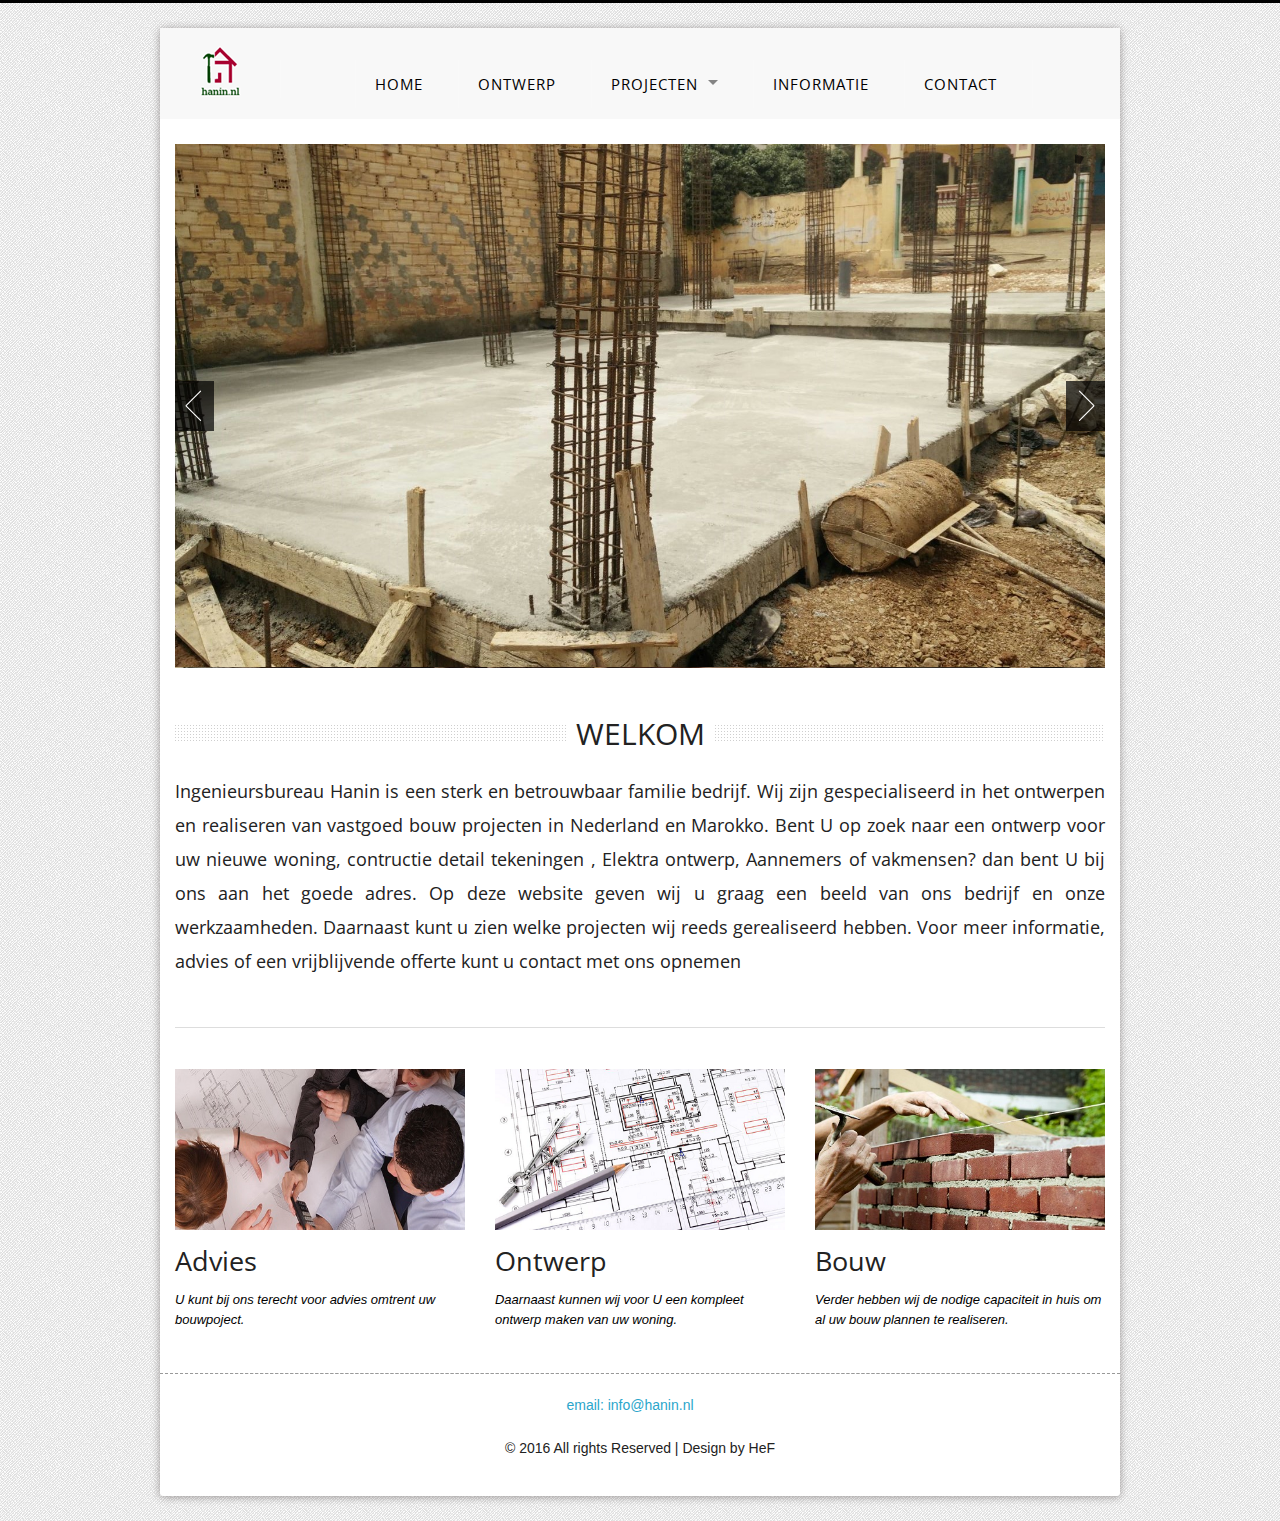
<file: index.html>
﻿<!DOCTYPE html>
<!--[if lt IE 7]> <html class="no-js lt-ie9 lt-ie8 lt-ie7" lang="en"> <![endif]-->
<!--[if IE 7]> <html class="no-js lt-ie9 lt-ie8" lang="en"> <![endif]-->
<!--[if IE 8]> <html class="no-js lt-ie9" lang="en"> <![endif]-->
<!--[if gt IE 8]><!--> <html class="no-js" lang="en">
 <!--<![endif]-->
<head>
    <title>hanin</title>
    <meta charset="utf-8">
    <meta name="viewport" content="width=device-width">
    <link rel="stylesheet" href="stylesheets/foundation.css">
    <link rel="stylesheet" href="stylesheets/main.css">
    <link rel="stylesheet" href="stylesheets/app.css">
    <!--<script src="javascripts/modernizr.foundation.js"></script>-->
    <script src="javascripts/jquery.foundation.orbit.js"></script>
    <!-- Google fonts -->
    <link href='http://fonts.googleapis.com/css?family=Open+Sans+Condensed:300|Playfair+Display:400italic' rel='stylesheet' type='text/css' />
    <!-- IE Fix for HTML5 Tags -->
    <!--[if lt IE 9]>
    <script src="http://html5shiv.googlecode.com/svn/trunk/html5.js"></script>
    <![endif]-->
</head>
<body>
    <div class="row page_wrap">
        <!-- page wrap -->
        <div class="twelve columns">
            <!-- page wrap -->
            <div class="row">
                <div class="twelve columns header_nav">
                    <div class="twelve columns">

                        <ul id="menu-header" class="nav-bar horizontal">
                            <li><a href="index.html"><img src="images/logo4b.png" alt="" style="border:none"></a></li>
                            <br>
                            <li> <span style="display:inline-block; width: 60px; "> </span></li>
                            <li><a href="index.html">Home</a></li>
                            <li><a href="index.html">Ontwerp</a></li>
                            <li class="has-flyout">
                                <a href="#">Projecten</a><a href="#" class="flyout-toggle"></a>
                                <ul class="flyout">
                                    <li class="has-flyout"><a href="Wetering.html">De Wetering (NL)</a></li>
                                    <li class="has-flyout"><a href="Rijswijk.html">Rijswijk Noord (NL)</a></li>
                                    <li class="has-flyout"><a href="Tanger.html">Tanger (Maroc)</a></li>
                                    <li class="has-flyout"><a href="Bouyash.html">Bni-Bouyash (Maroc)</a></li>
                                    <li class="has-flyout"><a href="Imzouren.html">Imzouren (Maroc)</a></li>
                                </ul>
                            </li>
                            <li><a href="contact.html">Informatie</a></li>
                            <li><a href="contact.html">Contact</a></li>
                        </ul>
                        <script>$('ul#menu-header').nav-bar();</script>
                    </div>
                </div>
            </div>
            <!-- END Header -->
            <!--<div class="show-for-large-up">-->
            <div class="row">
                <div class="twelve columns">
                    <div id="featured">
                        <img src="images/demo1.jpg" alt=""> <img src="images/demo2.jpg" alt=""> <img src="images/demo7.jpg" alt=""> <img src="images/demo20.jpg" alt=""> <img src="images/demo18.jpg" alt="">
                        <!--<img src="images/demo6.jpg" alt=""> <img src="images/demo7.jpg" alt=""> <img src="images/demo8.jpg" alt=""> <img src="images/demo9.jpg" alt=""> <img src="images/demo10.jpg" alt="">
                        <img src="images/demo11.jpg" alt=""> <img src="images/demo12.jpg" alt=""> <img src="images/demo13.jpg" alt=""> <img src="images/demo14.jpg" alt=""> <img src="images/demo15.jpg" alt="">
                        <img src="images/demo16.jpg" alt=""> <img src="images/demo17.jpg" alt=""> <img src="images/demo18.jpg" alt=""> <img src="images/demo19.jpg" alt=""> <img src="images/demo20.jpg" alt="">
                        <img src="images/demo21.jpg" alt=""> <img src="images/demo22.jpg" alt=""> <img src="images/demo23.jpg" alt=""> <img src="images/demo24.jpg" alt="">-->
                    </div>
                </div>
            </div>
            <!--</div>-->
            <!-- end row -->
            <br>

            <div class="row">
                <div class="twelve columns">
                    <div id="featured">
                        <div class="heading_dots">
                            <h2 class="heading_largesize" style="margin-bottom:10px"><span class="heading_center_bg">WELKOM</span></h2>
                        </div>
                        <div class="horizontal">
                            <p>
                                <h4 class="textbox"> <font size="4">
                                Ingenieursbureau Hanin is een sterk en betrouwbaar familie bedrijf. Wij zijn gespecialiseerd in het ontwerpen en realiseren van vastgoed bouw projecten in Nederland en Marokko. Bent U op zoek naar een ontwerp voor uw nieuwe woning, contructie detail tekeningen , Elektra ontwerp, Aannemers of vakmensen? dan bent U bij ons aan het goede adres.
                                Op deze website geven wij u graag een beeld van ons bedrijf en onze werkzaamheden. Daarnaast kunt u zien welke projecten wij reeds gerealiseerd hebben.
                                Voor meer informatie, advies of een vrijblijvende offerte kunt u contact met ons opnemen
                            </font></h4>
                        </div>
                    </div>
                </div>
            </div>
            <br>
            <br>
            <hr />
            <div class="row" style="padding-top: 20px">
                <div class="four columns">
                    <img src="images/hanin_advies1.jpg" alt="">
                    <h3>Advies</h3>
                    <p><em>U kunt bij ons terecht voor advies omtrent uw bouwpoject.</em></p>
                </div>
                <div class="four columns">
                    <img src="images/hanin_ontwerp2.png" alt="">
                    <h3>Ontwerp</h3>
                    <p><em>Daarnaast kunnen wij voor U een kompleet ontwerp maken van uw woning.</em></p>
                </div>
                <div class="four columns">
                    <img src="images/hanin_bouw.jpg" alt="">
                    <h3>Bouw</h3>
                    <p><em>Verder hebben wij de nodige capaciteit in huis om al uw bouw plannen te realiseren.</em></p>
                </div>
            </div>
            <!-- end row -->

            <div class="row">
                <div class="twelve columns">
                    <ul id="menu3" class="footer_menu horizontal">
                        <li><a href="index.html">email: info@hanin.nl</a></li>
                    </ul>
                </div>
                <div class="copy">
                    <ul id="menu3" class="footer_menu horizontal">
                        <p>
                            <ul> © 2016 All rights Reserved | Design by HeF</ul>
                        </p>
                </div>
            </div>
            <script>$('ul#menu3').nav - bar();</script>
        </div>
    </div>
    <!-- end page wrap) -->
    <!-- Included JS Files (Compressed) -->
    <script src="javascripts/foundation.min.js"></script>
    <script src="javascripts/jquery.foundation.orbit.js"></script>

    <!-- Initialize JS Plugins -->
    <script src="javascripts/app.js"></script>

</body>
</html>
</file>
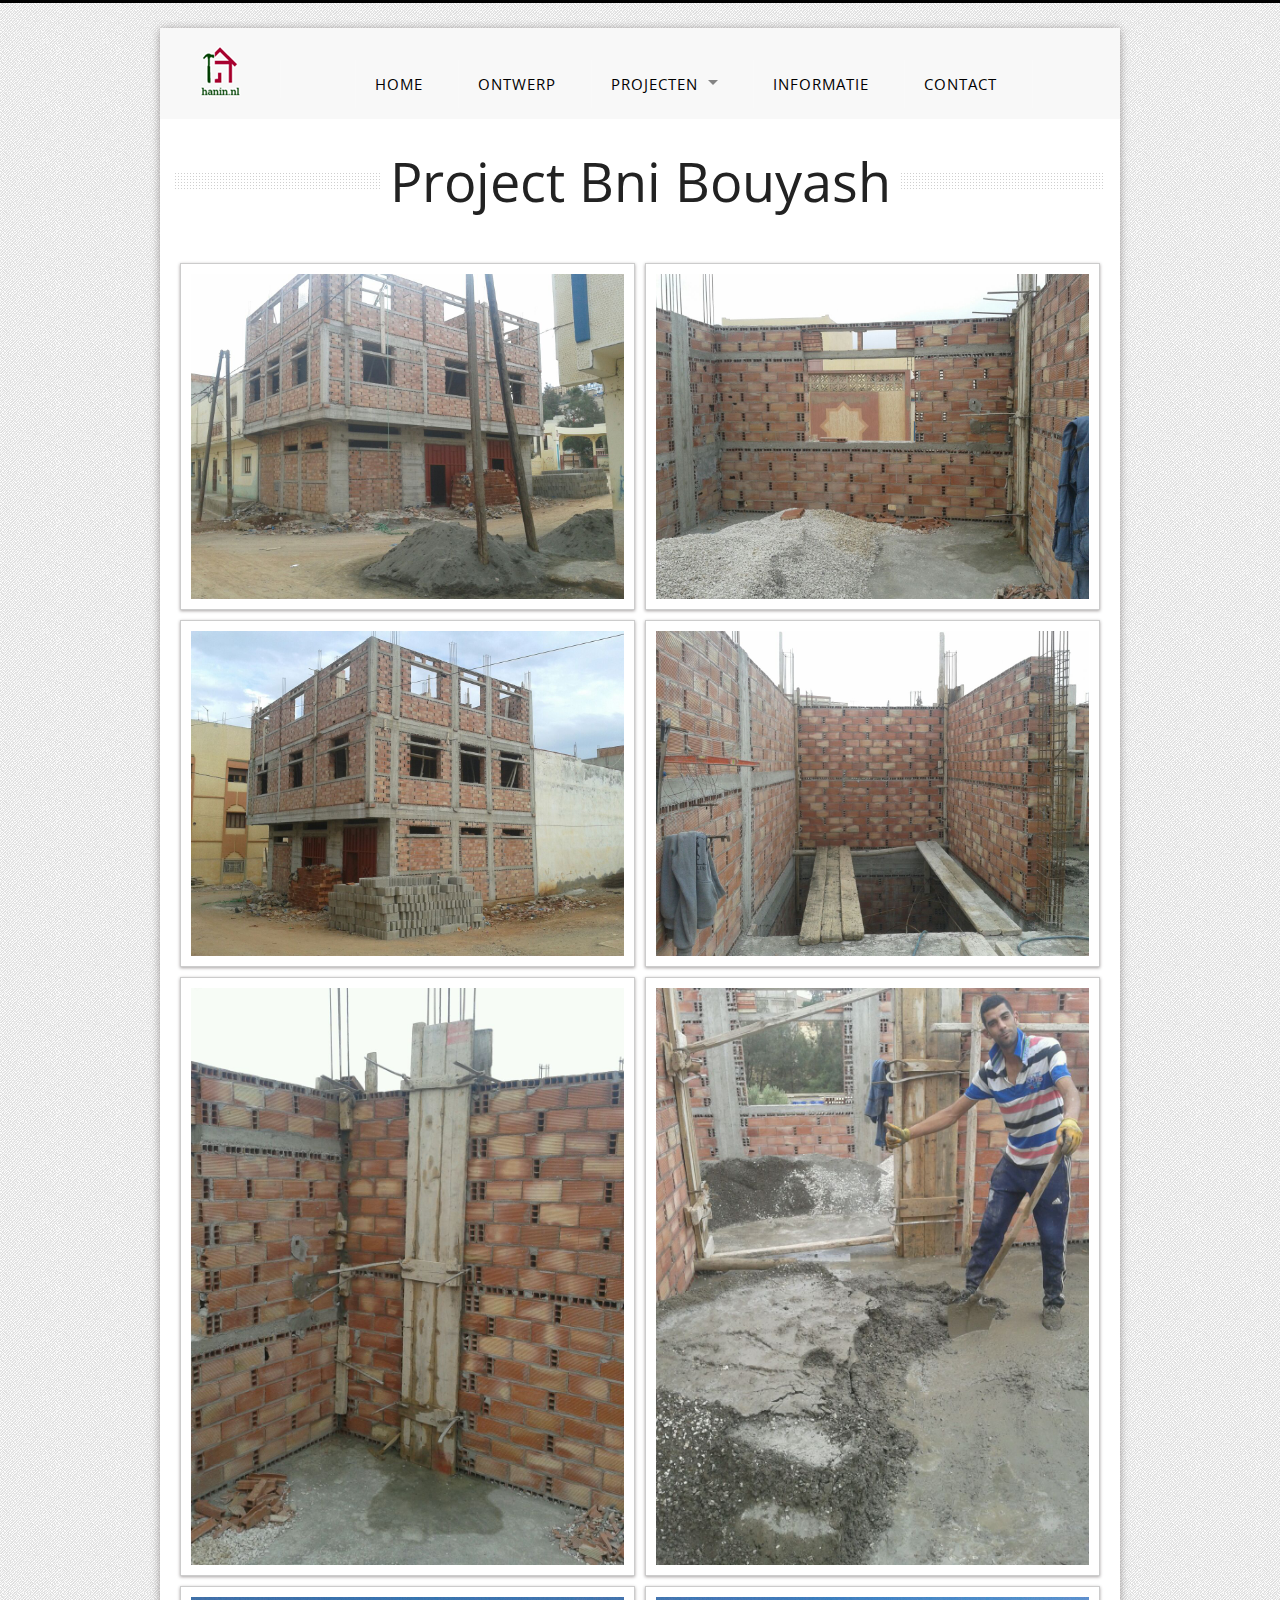
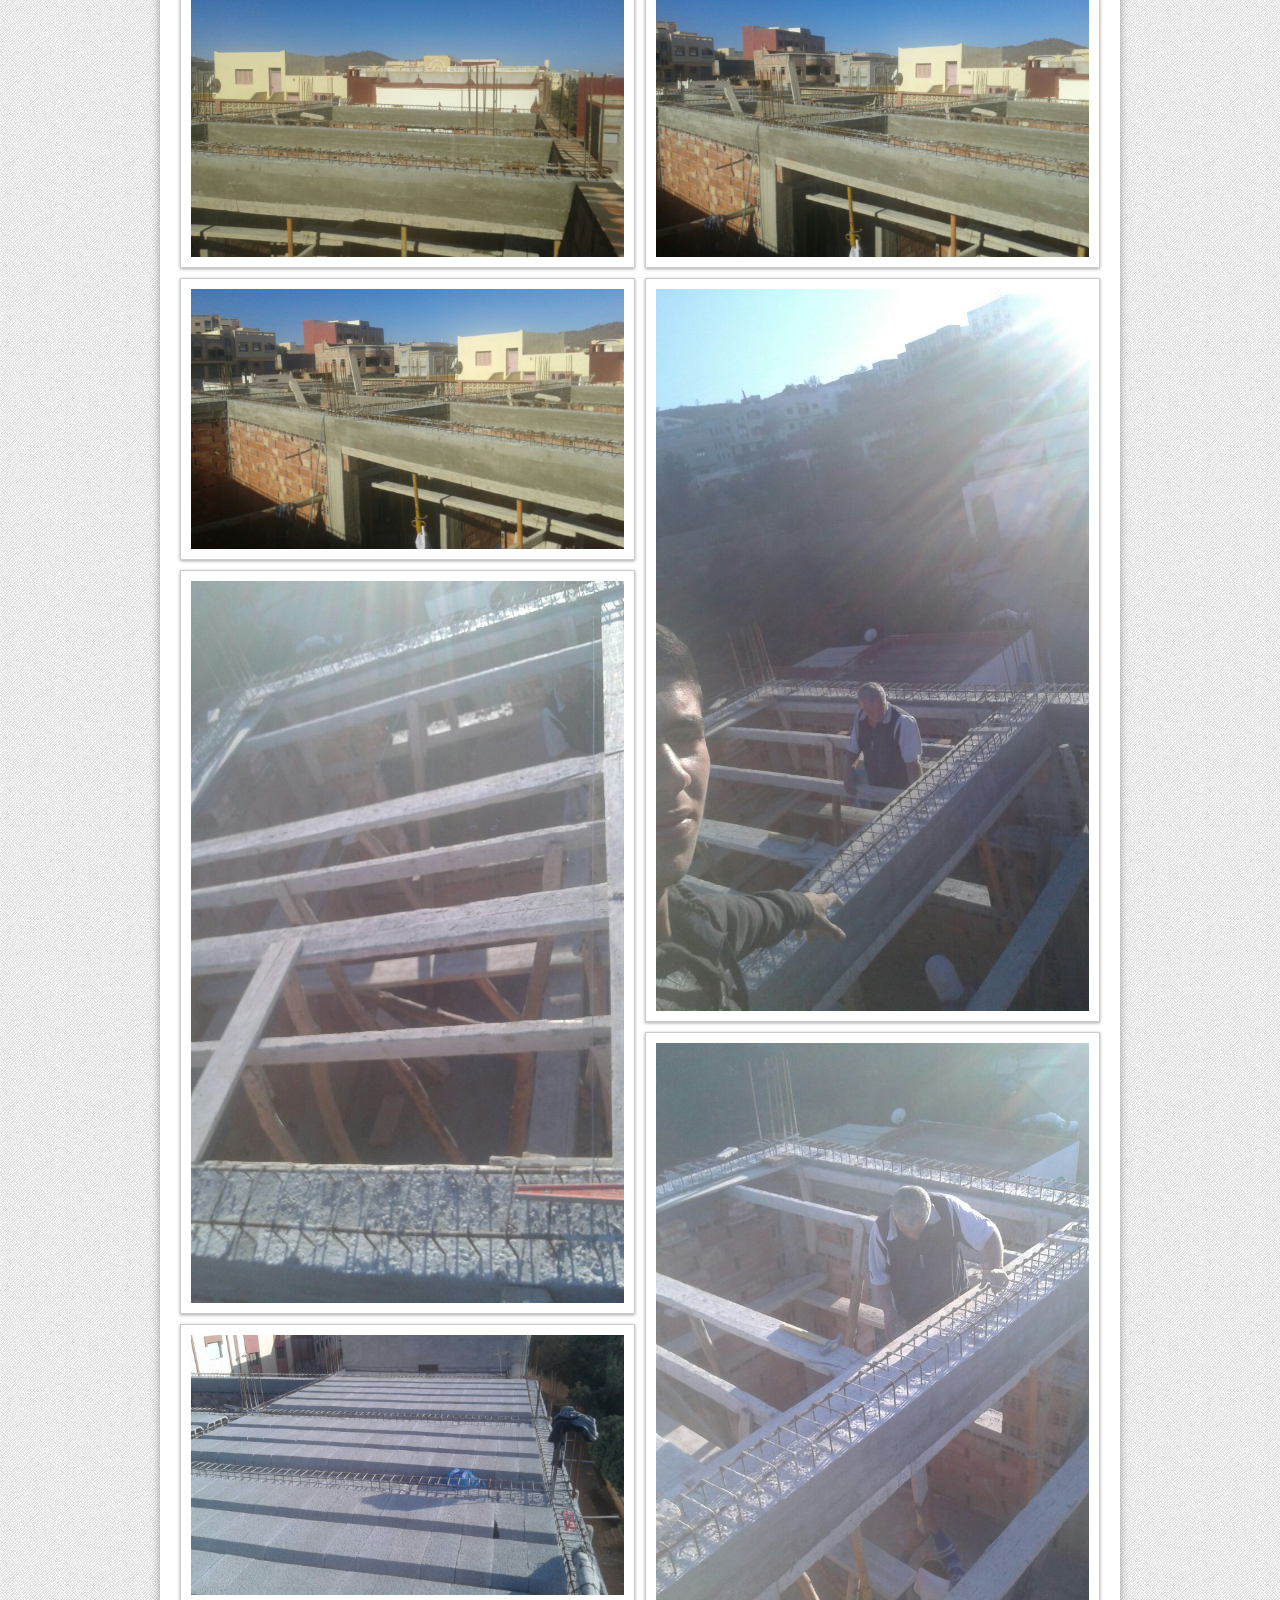
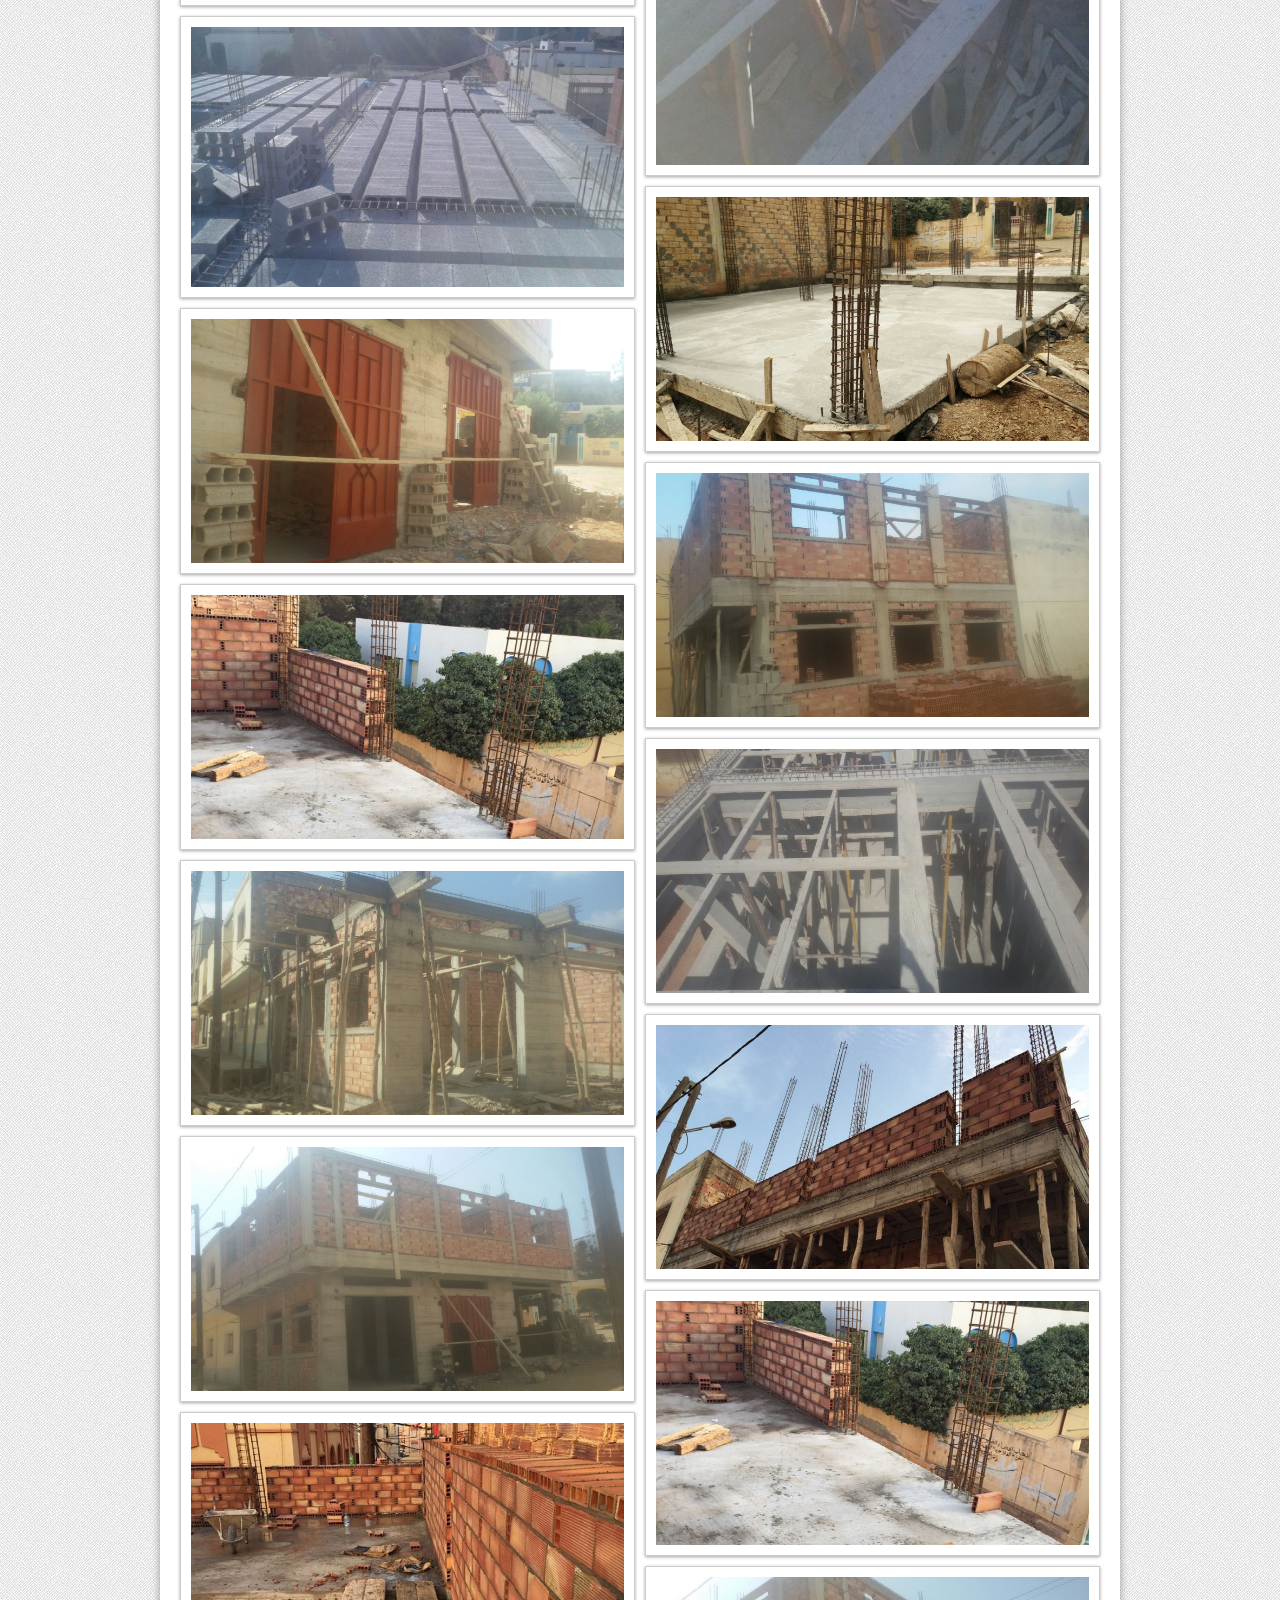
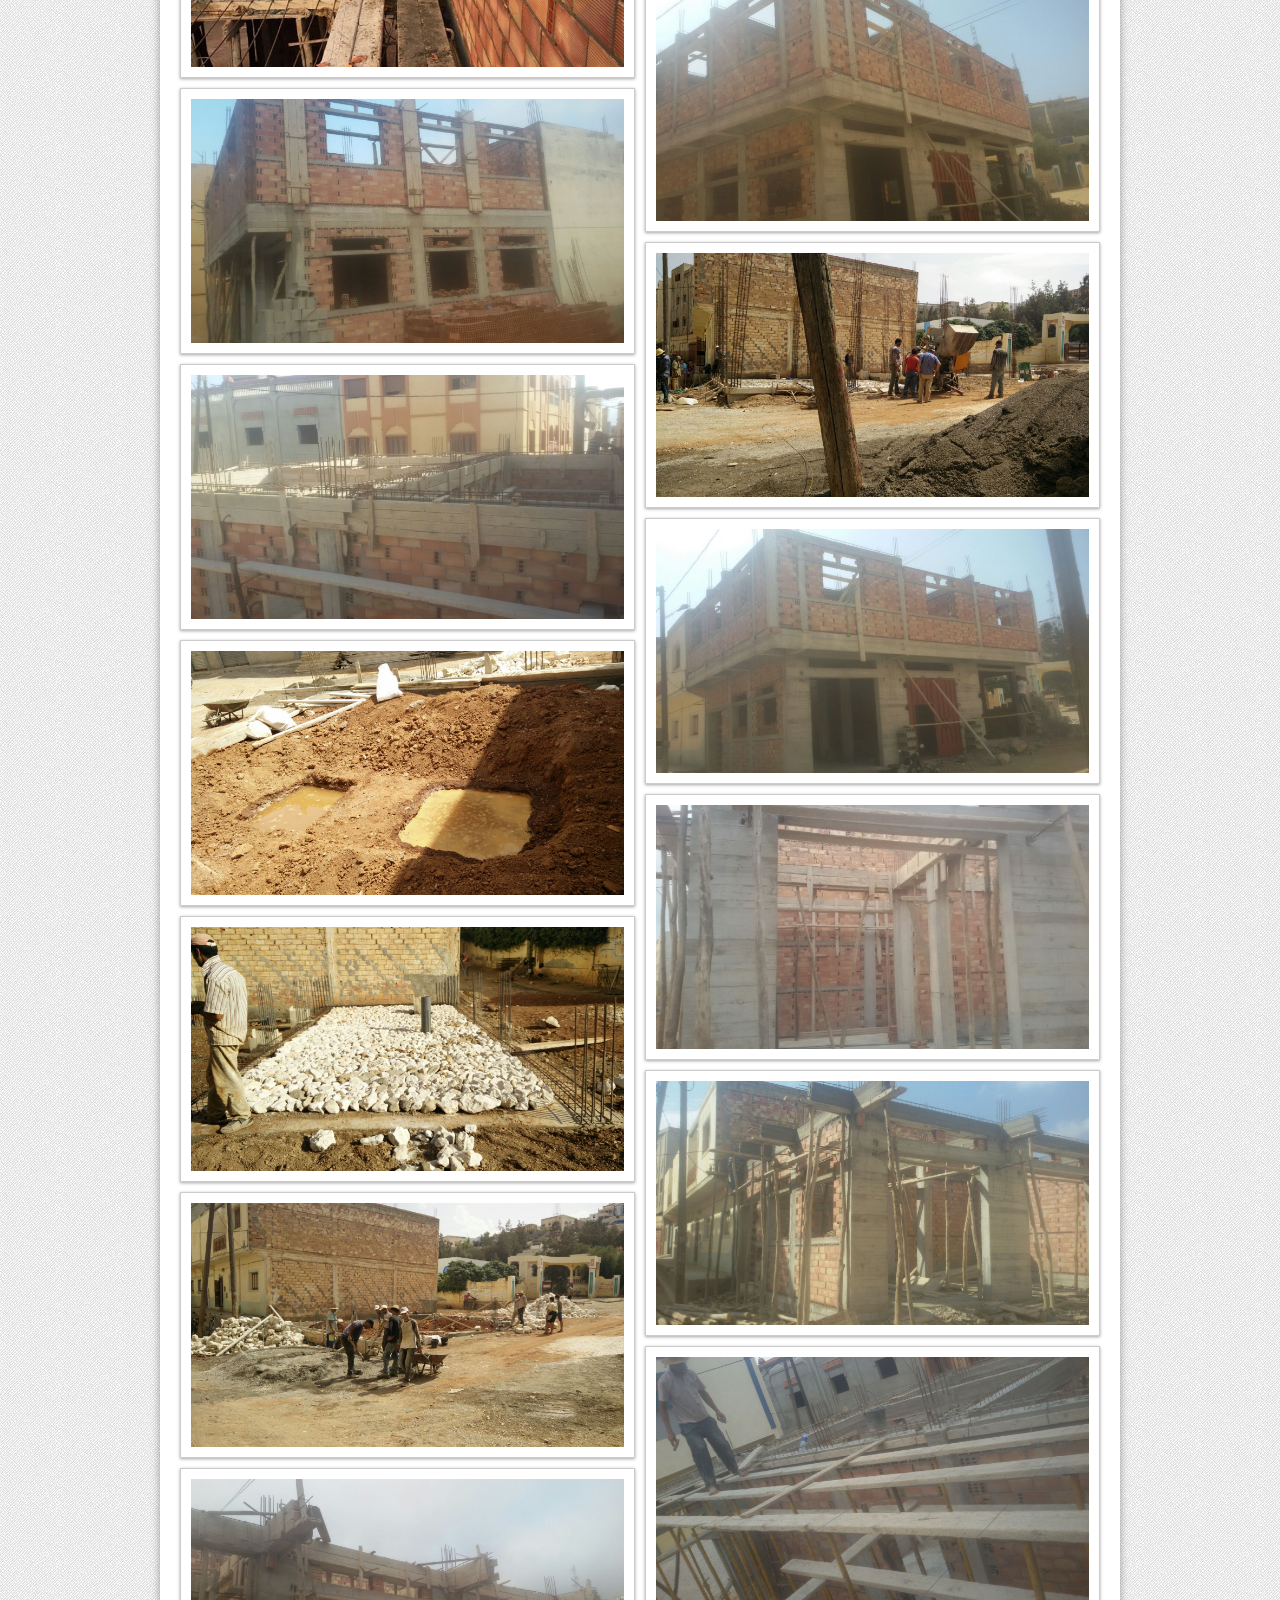
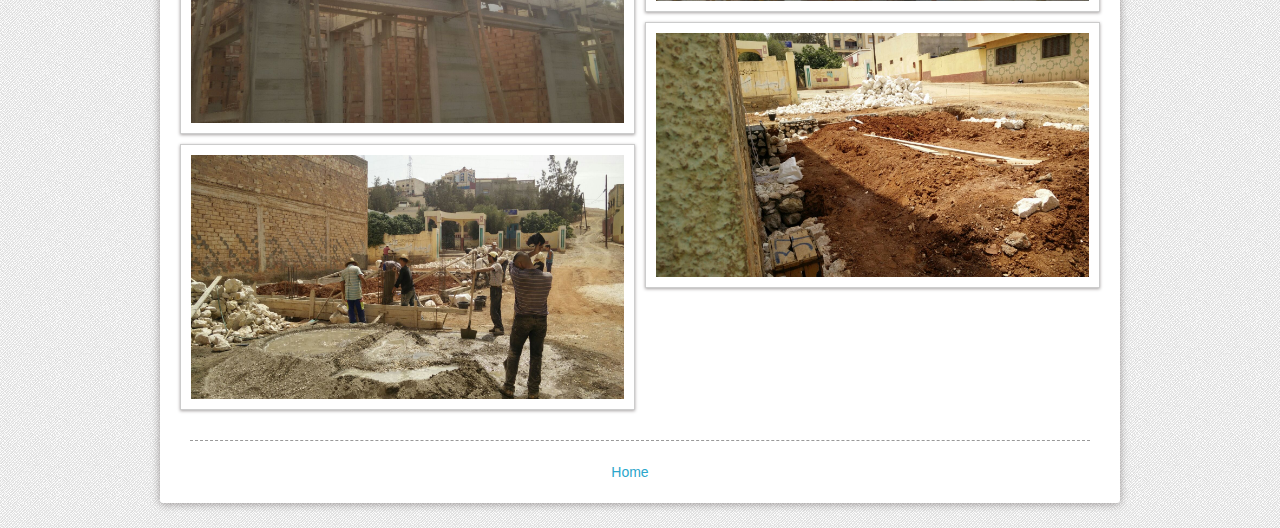
<file: Bouyash.html>
﻿<!DOCTYPE html>
<!--[if lt IE 7]> <html class="no-js lt-ie9 lt-ie8 lt-ie7" lang="en"> <![endif]-->
<!--[if IE 7]> <html class="no-js lt-ie9 lt-ie8" lang="en"> <![endif]-->
<!--[if IE 8]> <html class="no-js lt-ie9" lang="en"> <![endif]-->
<!--[if gt IE 8]><!--> <html class="no-js" lang="en">
 <!--<![endif]-->
<head>
    <title>Hanin.nl | Project BniBouyash</title>
    <meta charset="utf-8">
    <meta name="viewport" content="width=device-width">
    <link rel="stylesheet" href="stylesheets/foundation.min.css">
    <link rel="stylesheet" href="stylesheets/main.css">
    <link rel="stylesheet" href="stylesheets/app.css">
    <script src="javascripts/modernizr.foundation.js"></script>
    <!-- Google fonts -->
    <link href='http://fonts.googleapis.com/css?family=Open+Sans+Condensed:300|Playfair+Display:400italic' rel='stylesheet' type='text/css' />
    <!-- IE Fix for HTML5 Tags -->
    <!--[if lt IE 9]>
    <script src="http://html5shiv.googlecode.com/svn/trunk/html5.js"></script>
    <![endif]-->
</head>
<body>
    <div class="row page_wrap">
        <!-- page wrap -->
        <div class="twelve columns">
            <!-- page wrap -->
            <div class="row">
                <div class="twelve columns header_nav">
                    <div class="twelve columns">

                        <ul id="menu-header" class="nav-bar horizontal">
                            <li><a href="index.html"><img src="images/logo4b.png" alt="" style="border:none"></a></li>
                            <br>
                            <li> <span style="display:inline-block; width: 60px; "> </span></li>
                            <li><a href="index.html">Home</a></li>
                            <li><a href="index.html">Ontwerp</a></li>
                            <li class="has-flyout">
                                <a href="#">Projecten</a><a href="#" class="flyout-toggle"></a>
                                <ul class="flyout">
                                    <li class="has-flyout"><a href="Wetering.html">De Wetering (NL)</a></li>
                                    <li class="has-flyout"><a href="Rijswijk.html">Rijswijk Noord (NL)</a></li>
                                    <li class="has-flyout"><a href="Tanger.html">Tanger (Maroc)</a></li>
                                    <li class="has-flyout"><a href="Bouyash.html">Bni-Bouyash (Maroc)</a></li>
                                    <li class="has-flyout"><a href="Imzouren.html">Imzouren (Maroc)</a></li>
                                </ul>
                            </li>
                            <li><a href="contact.html">Informatie</a></li>
                            <li><a href="contact.html">Contact</a></li>
                        </ul>
                        <script>$('ul#menu-header').nav-bar();</script>
                    </div>
                </div>
            </div>
            <!-- END Header -->
            <div class="row hide-for-small">
                <div class="twelve columns">
                    <div class="heading_dots">
                        <h1 class="heading_supersize"><span class="heading_center_bg">Project Bni Bouyash</span></h1>
                    </div>
                </div>
            </div>
            <!-- end row -->
            <div style="clear: both"></div>
            <div id="container">
                <div class='box photo col4'> <a href="#"><img src='images/Bouyash/Orig/Nov2016_1.jpg' alt=""></a> </div>
                <div class='box photo col4'> <a href="#"><img src='images/Bouyash/Orig/Nov2016_2.jpg' alt=""></a> </div>
                <div class='box photo col4'> <a href="#"><img src='images/Bouyash/Orig/Nov2016_3.jpg' alt=""></a> </div>
                <div class='box photo col4'> <a href="#"><img src='images/Bouyash/Orig/Nov2016_4.jpg' alt=""></a> </div>
                <div class='box photo col4'> <a href="#"><img src='images/Bouyash/Orig/Nov2016_5.jpg' alt=""></a> </div>
                <div class='box photo col4'> <a href="#"><img src='images/Bouyash/Orig/Nov2016_8.jpg' alt=""></a> </div>
                <div class='box photo col4'> <a href="#"><img src='images/Bouyash/Orig/Nov2016_9.jpg' alt=""></a> </div>
                <div class='box photo col4'> <a href="#"><img src='images/Bouyash/Orig/Nov2016_10.jpg' alt=""></a> </div>
                <div class='box photo col4'> <a href="#"><img src='images/Bouyash/Orig/Nov2016_12.jpg' alt=""></a> </div>
                <div class='box photo col4'> <a href="#"><img src='images/Bouyash/Orig/Nov2016_14.jpg' alt=""></a> </div>
                <div class='box photo col4'> <a href="#"><img src='images/Bouyash/Orig/Nov2016_17.jpg' alt=""></a> </div>
                <div class='box photo col4'> <a href="#"><img src='images/Bouyash/Orig/Nov2016_18.jpg' alt=""></a> </div>
                <div class='box photo col4'> <a href="#"><img src='images/Bouyash/Orig/Nov2016_20.jpg' alt=""></a> </div>
                <div class='box photo col4'> <a href="#"><img src='images/Bouyash/Orig/Nov2016_22.jpg' alt=""></a> </div>          
                <div class='box photo col4'> <a href="#"><img src='images/Bouyash/demo1.jpg' alt=""></a> </div>
                <div class='box photo col4'> <a href="#"><img src='images/Bouyash/demo2.jpg' alt=""></a> </div>
                <div class='box photo col4'> <a href="#"><img src='images/Bouyash/demo3.jpg' alt=""></a> </div>
                <div class='box photo col4'> <a href="#"><img src='images/Bouyash/demo4.jpg' alt=""></a> </div>
                <div class='box photo col4'> <a href="#"><img src='images/Bouyash/demo5.jpg' alt=""></a> </div>
                <div class='box photo col4'> <a href="#"><img src='images/Bouyash/demo6.jpg' alt=""></a> </div>
                <div class='box photo col4'> <a href="#"><img src='images/Bouyash/demo7.jpg' alt=""></a> </div>
                <div class='box photo col4'> <a href="#"><img src='images/Bouyash/demo8.jpg' alt=""></a> </div>
                <div class='box photo col4'> <a href="#"><img src='images/Bouyash/demo9.jpg' alt=""></a> </div>
                <div class='box photo col4'> <a href="#"><img src='images/Bouyash/demo10.jpg' alt=""></a> </div>
                <div class='box photo col4'> <a href="#"><img src='images/Bouyash/demo11.jpg' alt=""></a> </div>
                <div class='box photo col4'> <a href="#"><img src='images/Bouyash/demo12.jpg' alt=""></a> </div>
                <div class='box photo col4'> <a href="#"><img src='images/Bouyash/demo13.jpg' alt=""></a> </div>
                <div class='box photo col4'> <a href="#"><img src='images/Bouyash/demo14.jpg' alt=""></a> </div>
                <div class='box photo col4'> <a href="#"><img src='images/Bouyash/demo15.jpg' alt=""></a> </div>
                <div class='box photo col4'> <a href="#"><img src='images/Bouyash/demo16.jpg' alt=""></a> </div>
                <div class='box photo col4'> <a href="#"><img src='images/Bouyash/demo17.jpg' alt=""></a> </div>
                <div class='box photo col4'> <a href="#"><img src='images/Bouyash/demo18.jpg' alt=""></a> </div>
                <div class='box photo col4'> <a href="#"><img src='images/Bouyash/demo19.jpg' alt=""></a> </div>
                <div class='box photo col4'> <a href="#"><img src='images/Bouyash/demo20.jpg' alt=""></a> </div>
                <div class='box photo col4'> <a href="#"><img src='images/Bouyash/demo21.jpg' alt=""></a> </div>
                <div class='box photo col4'> <a href="#"><img src='images/Bouyash/demo22.jpg' alt=""></a> </div>
                <div class='box photo col4'> <a href="#"><img src='images/Bouyash/demo23.jpg' alt=""></a> </div>
                <div class='box photo col4'> <a href="#"><img src='images/Bouyash/demo24.jpg' alt=""></a> </div>
            </div>
            <!-- end Masonry container -->
            <div class="twelve columns">
                <ul id="menu3" class="footer_menu horizontal">
                    <li><a href="index.html">Home</a></li>
                </ul>
            </div>
            <script>$('ul#menu3').nav-bar();</script>
        </div>
    </div>
    <!-- end page wrap) -->
    <!-- Included JS Files (Compressed) -->
    <script src="javascripts/foundation.min.js"></script>
    <!-- Initialize JS Plugins -->
    <script src="javascripts/app.js"></script>
    <!-- Masonry for galleries -->
    <script src="javascripts/masonry.js"></script>
    <script>
$(function () {
    var $container = $('#container');
    $container.imagesLoaded(function () {
        $container.masonry({
            itemSelector: '.box',
            isFitWidth: true,
            isAnimated: true
        });
    });
});
    </script>
    <!-- END Masonry -->
</body>
</html>
</file>
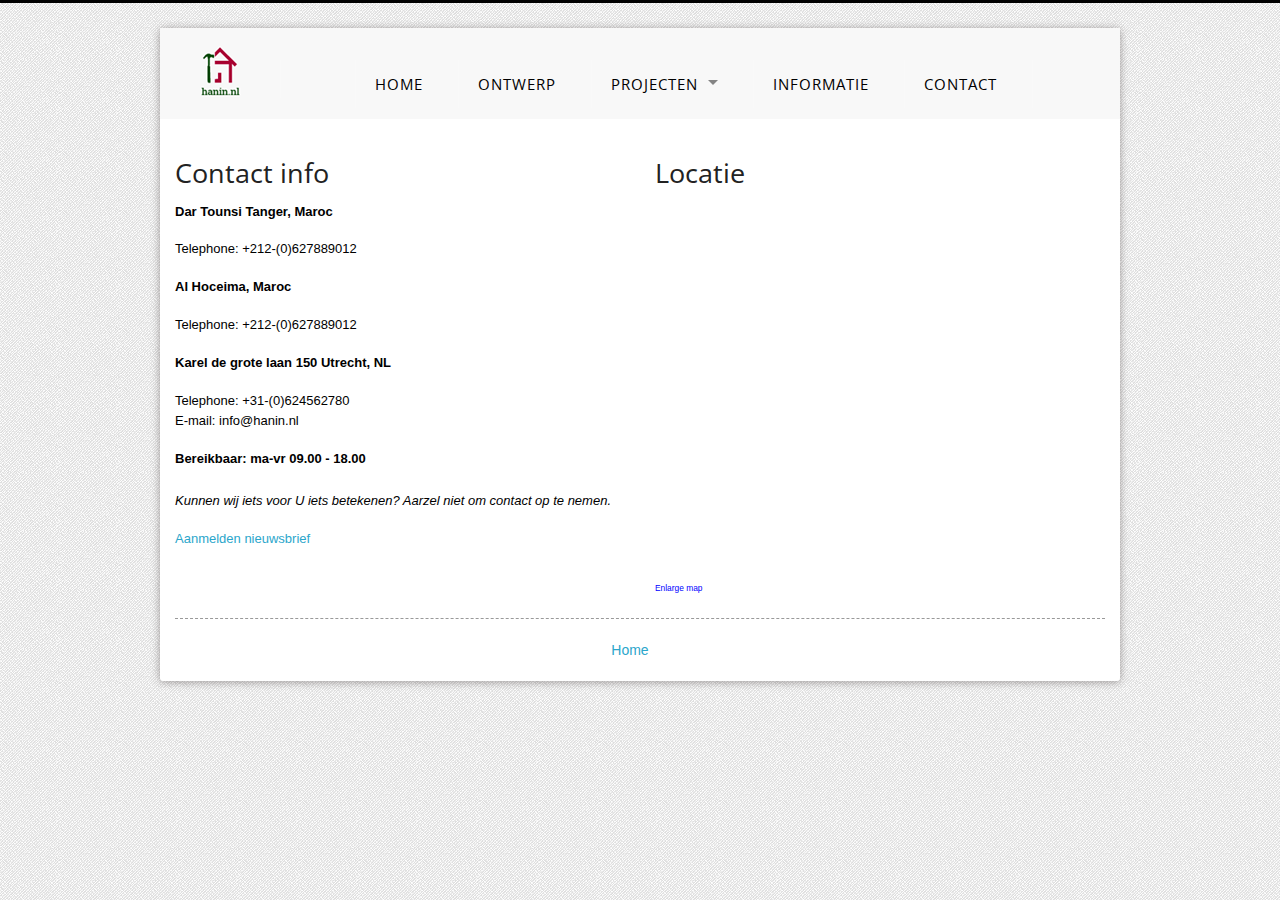
<file: contact.html>
﻿<!DOCTYPE html>
<!--[if lt IE 7]> <html class="no-js lt-ie9 lt-ie8 lt-ie7" lang="en"> <![endif]-->
<!--[if IE 7]> <html class="no-js lt-ie9 lt-ie8" lang="en"> <![endif]-->
<!--[if IE 8]> <html class="no-js lt-ie9" lang="en"> <![endif]-->
<!--[if gt IE 8]><!--> <html class="no-js" lang="en"> <!--<![endif]-->
<head>
<title>Epic | Contact</title>
<meta charset="utf-8">
<meta name="viewport" content="width=device-width">
<link rel="stylesheet" href="stylesheets/foundation.min.css">
<link rel="stylesheet" href="stylesheets/main.css">
<link rel="stylesheet" href="stylesheets/app.css">
<script src="javascripts/modernizr.foundation.js"></script>
<!-- Google fonts -->
<link href='http://fonts.googleapis.com/css?family=Open+Sans+Condensed:300|Playfair+Display:400italic' rel='stylesheet' type='text/css' />
<!-- IE Fix for HTML5 Tags -->
<!--[if lt IE 9]>
<script src="http://html5shiv.googlecode.com/svn/trunk/html5.js"></script>
<![endif]-->
</head>
<body>
<div class="row page_wrap">
  <!-- page wrap -->
  <div class="twelve columns">
    <!-- page wrap -->
    <div class="row">
      <div class="twelve columns header_nav">
        <div class="twelve columns">
           
            <ul id="menu-header" class="nav-bar horizontal">
                <li><a href="index.html"><img src="images/logo4b.png" alt="" style="border:none"></a></li>
                <br>
                <li> <span style="display:inline-block; width: 60px; "> </span></li>
                 <li><a href="index.html">Home</a></li>
                <li><a href="index.html">Ontwerp</a></li>
                <li class="has-flyout">
                    <a href="#">Projecten</a><a href="#" class="flyout-toggle"></a>
                    <ul class="flyout">
                        <li class="has-flyout"><a href="Wetering.html">De Wetering (NL)</a></li>
                        <li class="has-flyout"><a href="Rijswijk.html">Rijswijk Noord (NL)</a></li>
                        <li class="has-flyout"><a href="Tanger.html">Tanger (Maroc)</a></li>
                        <li class="has-flyout"><a href="Bouyash.html">Bni-Bouyash (Maroc)</a></li>
                        <li class="has-flyout"><a href="Imzouren.html">Imzouren (Maroc)</a></li>
                    </ul>
                </li>
                <li><a href="contact.html">Informatie</a></li>
                <li><a href="contact.html">Contact</a></li>
            </ul>
          <script>$('ul#menu-header').nav-bar();</script>
        </div>
      </div>
    </div>
    <!-- END Header -->
    <div class="row">
      <div class="six columns">
        <h3>Contact info</h3>
        <p><strong>Dar Tounsi Tanger, Maroc</strong></p>
        <p>Telephone: +212-(0)627889012<br>
         </p>
          
          <p><strong>Al Hoceima, Maroc</strong></p>
          <p>
              Telephone: +212-(0)627889012<br>
          </p>

            <p><strong>Karel de grote laan 150 Utrecht, NL</strong></p>
            <p>
                Telephone: +31-(0)624562780<br>
                E-mail: info@hanin.nl
            </p>

        <p><strong>Bereikbaar: ma-vr 09.00 - 18.00</strong><br><br>
          <em>Kunnen wij iets voor U iets betekenen? Aarzel niet om contact op te nemen.</em></p>
          <!-- // MAILCHIMP SUBSCRIBE CODE \\ -->
          
          <p><a href="#">Aanmelden nieuwsbrief</a></p>
          <!-- \\ MAILCHIMP SUBSCRIBE LINK // -->

      </div>
      <div class="six columns">
        <h3>Locatie</h3>
        <iframe src="https://www.google.com/maps/embed?pb=!1m18!1m12!1m3!1d1144.7852703177257!2d-5.8001018874252015!3d35.7522374249943!2m3!1f0!2f0!3f0!3m2!1i1024!2i768!4f13.1!3m3!1m2!1s0x0%3A0x514780f61e81d7be!2sPharmacie+DARTOUNSI!5e0!3m2!1snl!2snl!4v1479719282449" style="width:400px; height:375px; border:0"></iframe> 
        <br>
        <small><a style="color: #0000ff; text-align: left;" href="#"> Enlarge map</a></small> </div>
    </div>
    <div class="row">
      <div class="twelve columns">
        <ul id="menu3" class="footer_menu horizontal">
          <li ><a href="index.html">Home</a></li>
        </ul>
        <script>$('ul#menu3').nav-bar();</script>
      </div>
    </div>
  </div>
  <!-- end page wrap) -->
</div>
<!-- end page wrap) -->
<!-- Included JS Files (Compressed) -->
<script src="javascripts/foundation.min.js"></script>
<!-- Initialize JS Plugins -->
<script src="javascripts/app.js"></script>
</body>
</html>
</file>
<file: stylesheets/main.css>
/* Css Theme by CssTemplateHeaven - www.csstemplateheaven.com */

body {background: #ccc url(../images/bg.png); border-top: 3px solid #000}

.img {
  max-width: 100%;
  height :auto;
  width:auto;
  padding: 0px 30px 0px 0px;
}
.row {width: 960px}

.page_wrap {margin: 25px auto 25px; border-radius: 3px; background: #FFF; box-shadow: 0 1px 8px rgba(34, 25, 25, 0.4)}

.header_nav {background: #f8f8f8; padding: 10px 0 2px; margin-bottom: 25px}

.header_nav_fullwidth {background: #f8f8f8; padding: 20px 0 2px; margin-bottom: 20px; box-shadow: 0 1px 3px rgba(34, 25, 25, 0.4)}
f
.header_logo {padding: 20px 0 0}
.header_logo img {float: right; margin-right: 30px;padding: 20px 0 0}

.blog_post {}
p {color: #000; font-size: 13px}

h1,h2,h3,h4 {font-family:'Open Sans Condensed',sans-serif; font-weight: normal}
.heading_dots {background: url(../images/heading_dots_grey.png) repeat-x center}
.heading_dots_grey {background: url(../images/heading_dots_grey.png) repeat-x center}
.heading_bg {background:#FFF; padding-right: 10px}
.heading_center_bg {background:#FFF; padding:0 10px}

.heading_supersize {font-size: 54px; text-align:center; font-weight: normal; line-height: normal; margin:0 0 40px}
.heading_largesize {font-size: 30px; text-align:center; font-weight: normal; line-height: normal}
.textbox {font-size: 25px; text-align:justify; font-weight: normal; line-height: normal; margin:0 0 2px}

.dropcap_green, 
.dropcap_black {  
            border-radius: 100px 100px 100px 100px;
            display: block;
			float: left;
			font-size: 18px;
			line-height: 35px;
			margin: 4px 8px 0 0;
			text-align: center;
			width: 35px;
}

.dropcap_green {background: #aec71e; color: #FFF}
.dropcap_black {background: #000; color: #FFF}

.panel {background: #fafafa}

.panel.callout {background: #C02702}

.panel.callout p {color: #FFF}


.nav-bar {margin-top: 0px; background: none; font-size: 14px; padding: 0px 0px 0px 0px}
.nav-bar > li {border: 0; padding: 0px 15px 0px 0px; font-family: 'Open Sans Condensed',sans-serif; letter-spacing: 1px;}
.nav-bar > li > a:first-child {font-size: 15px; text-transform: uppercase; padding: 5px 20px}
.nav-bar > li:last-child {border: 0}
.nav-bar > li.active:hover { background: #F8F8F8; cursor: default; }{}
.nav-bar > li:hover { background: #F8F8F8; color: #000;         
        -webkit-transition: all .2s ease-in-out;
        -moz-transition: all .2s ease-in-out;
        -ms-transition: all .2s ease-in-out;
        -o-transition: all .2s ease-in-out;
        transition: all .2s ease-in-out; 
}

.nav-bar > li > a { color: #000;}
.nav-bar > li > a:hover { color: #000;}

.nav-bar > li.has-flyout > a:first-child:after { content: ""; display: block; width: 0; height: 0; border: solid 5px; border-color: #848484 transparent transparent transparent; position: absolute; right: 20px; top: 20px; }

.nav-bar > li.has-flyout > a:hover:first-child:after { content: ""; display: block; width: 0; height: 0; border: solid 5px; border-color: #848484 transparent transparent transparent; position: absolute; right: 20px; top: 20px; }


.flyout {background: #FFF; border-radius: 5px; border: 0; margin-top: 8px; box-shadow: 0 3px 10px rgba(0, 0, 0, 0.7);}

ul.flyout li, .nav-bar li ul li { border-left: 0}
ul.flyout li a, .nav-bar li ul li a { background: #fff; border: 0; font-size: 16px;}
ul.flyout li a:hover, .nav-bar li ul li a:hover { background: #f4f4f4; color: #000; border: 0;         
        -webkit-transition: all .2s ease-in-out;
        -moz-transition: all .2s ease-in-out;
        -ms-transition: all .2s ease-in-out;
        -o-transition: all .2s ease-in-out;
        transition: all .2s ease-in-out; 
		}
		
/* gallery menu */

.gallery-nav-bar {list-style:none; text-align: center; padding-top:10px; font-family: 'Open Sans Condensed',sans-serif; letter-spacing: 2px; text-transform: uppercase}
.gallery-nav-bar li {display: inline-block; margin-right: 1px}

.gallery-nav-bar li {padding: 3px 12px}

.gallery-nav-bar li a {color: #000; padding: 3px 12px}

.gallery-nav-bar li a:hover {background: #C02702; color: #FFF; padding: 3px 12px; border-radius: 3px}


/* footer menu */

.footer_menu {text-align:center; border-top: 1px dashed #999; margin: 25px 0 0; padding: 20px 0}
.footer_menu li {display: inline; list-style: none; margin-right: 20px}




/**************************************************************************************/
/*------------------------------------ pricing tables -------------------------------*/
/************************************************************************************/

/*Pricing box*/
.pricing_box  { border: 1px solid #ccc; float: left; text-align: center; padding: 0 0 20px 0; margin-top: 25px; margin-left:-1px; box-shadow: 0 2px 10px -4px rgba(0, 0, 0, 0.5); -moz-box-shadow: 0 2px 10px -4px rgba(0, 0, 0, 0.5); background: #fff;}
.pricing_box.radius-left { -webkit-border-top-left-radius: 5px; border-top-left-radius: 5px; -moz-border-top-left-radius: 5px; -webkit-border-bottom-left-radius: 5px; border-bottom-left-radius: 5px; -moz-border-bottom-left-radius: 5px;}
.pricing_box.radius-right { -webkit-border-top-right-radius: 5px; border-top-right-radius: 5px; -moz-border-top-right-radius: 5px; -webkit-border-bottom-right-radius: 5px; border-bottom-right-radius: 5px; -moz-border-bottom-right-radius: 5px;}
.pricing_box .header  { text-shadow: 0 1px 1px #fff; border-bottom: 1px solid #ccc; background: url(../images/price.bg.png) repeat; -webkit-border-top-right-radius: 5px; border-top-right-radius: 5px; -moz-border-top-right-radius: 5px; -webkit-border-top-left-radius: 5px; border-top-left-radius: 5px; -moz-border-top-left-radius: 5px;}
.pricing_box .header { width: 100%; height: 68px; }
.pricing_box .header span { position: relative; top: 20px; font-size: 16px; font-weight: bold; line-height: 28px;}
.pricing_box .header span.info { position: relative; font-size: 12px; font-weight: normal; top: 2px; display: block; color: gray; } 
.pricing_box p { line-height: 28px;}
.pricing_box ul { list-style: none; margin: 0 0 15px 0!important; text-align: left;}

.cols-2 .pricing_box { width: 49.8%; margin-bottom:50px; }
.cols-3 .pricing_box  { width: 33%;  margin-bottom:50px;}
.cols-4 .pricing_box { width: 24.8%; font-size: 1em; }
.cols-5 .pricing_box { width: 19.5%; font-size: 0.9em;}

.pricing_box ul li { line-height: 4em; padding-left: 20px!important; margin-left:0; list-style-type: none!important;}
.pricing_box ul li.odd { background: #F9F9F9;}
.pricing_box ul li.even { background: #fff;}
.pricing_box strong { background:no-repeat 0 -9999px; height: 12px; padding-left: 20px; font-style: normal; color: gray; }
.pricing_box strong.no { background-position: 0 0;}
.pricing_box strong.yes { background-position: 0 -15px;}
.pricing_box strong.single { background-position: 0 -30px; }
.pricing_box strong.unlim { background-position: 0 -45px; }
.pricing_box strong.more{ background:no-repeat 0 0; height: 20px; width: 20px; cursor: pointer; float: right; padding: 0; margin: 14px 14px 0 0;}
.pricing_box strong.nopad { padding: 0;}
.pricing_box h3{ margin: 20px 0; font-size: 22px; display: block;}
.pricing_box h3 em{ font-size: 12px; font-weight: normal;}

.pricing_box p.button { height: 40px; background:no-repeat left 0; float: none; }
.pricing_box p.button a { font-size: 16px; font-weight:bold; line-height: 40px; background:no-repeat right -40px; padding:0 40px; }

.pricing_box p.button:hover {background-position:left -80px;}
.pricing_box p.button a:hover{background-position:right -120px;}

.pricing_box.large { position: relative; z-index: 9; margin-top: 0px; -moz-box-shadow: 0 1px 10px #cbcbcb; -webkit-box-shadow: 0 1px 10px #cbcbcb; box-shadow: 0px 1px 10px #cbcbcb; padding: 0 0 40px 0; border-radius: 5px;}
.pricing_box.large .header { color: #303E0E; text-shadow:0 1px 0 #C7DD90; height: 88px; background: url(../images/price.bg.signup.png) repeat; border-bottom: 1px solid #b2d850;}
.pricing_box.large .header  span{ top: 30px; }
.pricing_box.large .header  span.info{ top: 14px; color: #576e1f; text-shadow:none; }

.pricing_box.large p.button { background-position:left -160px;}
.pricing_box.large p.button a{ background-position:right -200px; color: #303E0E; text-shadow:0 1px 0 #C7DD90;  }

.pricing_box.large p.button:hover { background-position:left -240px;}
.pricing_box.large p.button a:hover{ background-position:right -280px; }

/*-------------------------------------------------------------------------------------------------*/
/* Masonry
/*-------------------------------------------------------------------------------------------------*/

.centered { margin: 0 auto; }

.box {
  margin: 5px;
  padding: 10px;
  background: #fff;
  border: 1px solid #ccc;
  box-shadow: 0 1px 3px rgba(34, 25, 25, 0.4);
  font-size: 100%;
  line-height: 1.4em;
  float: left;
}

.box p {font-size: 12px; margin: 0; padding: 12px 0}

.box h2 {
  font-size: 14px;
  font-weight: 200;
}

.box h4 {
  margin-bottom: 0; font-size: 14px; font-family:Georgia, "Times New Roman", Times, serif; padding: 0px;
}

.box img,
#tumblelog img {
  display: block;
  width: 100%;
}

.box_comment {background: #F2F0F0; border-bottom: 1px solid white; padding: 8px; border-bottom: 1px solid #D9D4D4; border-top: 1px solid #FCFAFA; overflow: hidden;}
.box_comment p {font-size: 11px; padding: 0px;}

.rtl .box {
  float: right;
  text-align: right; 
  direction: rtl;
}

.col1 { width: 80px; }
.col2 { width: 222px; }
.col3 { width: 280px; }
.col4 { width: 455px; }
.col5 { width: 480px; }

.col1 img { max-width: 80px; }
.col2 img { max-width: 211px; }
.col3 img { max-width: 280px; }
.col4 img { max-width: 455px; }
.col5 img { max-width: 475px; }
</file>
<file: stylesheets/app.css>
/* Artfully masterminded by ZURB  */

/* -------------------------------------------------- 
   Table of Contents
-----------------------------------------------------
:: Shared Styles
:: Page Name 1
:: Page Name 2
*/


/* -----------------------------------------
   Shared Styles
----------------------------------------- */



/* -----------------------------------------
   Page Name 1
----------------------------------------- */




/* -----------------------------------------
   Page Name 2
----------------------------------------- */
</file>
